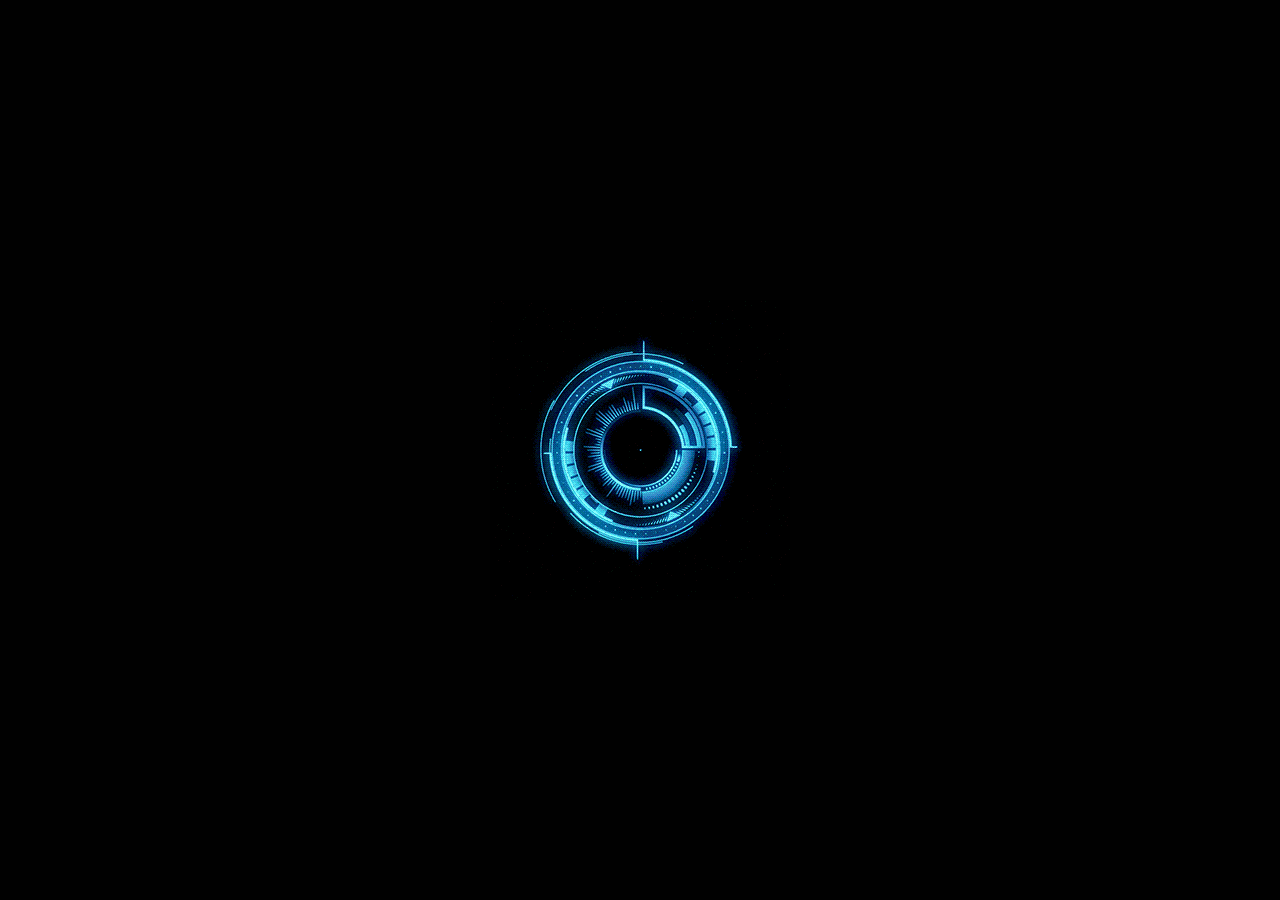
<file: avenger.html>
<!DOCTYPE html>
<html lang="en">
<head>
  <meta charset="UTF-8">
  <meta name="viewport" content="width=device-width, initial-scale=1.0">
  <meta http-equiv="X-UA-Compatible" content="ie=edge">
  <title>Avenger</title>
  <link rel="icon" href="images/dlf.pt-avenger-png-1635325.png"/>
  <link rel="stylesheet" href="avenger.css">
  <link rel="stylesheet" href="https://cdnjs.cloudflare.com/ajax/libs/font-awesome/6.2.1/css/all.min.css">
</head>
<body onload="myFunction()">
    <div id="loading">
        <img src="images/Mr3W.gif" alt="" id="loadimg">  
       </div>
 <a href="index.html">
    <i class="fa-solid fa-house-user fa-2x"></i>
 </a>
<section id="slider">
  <input type="radio" name="slider" id="s1" checked>
  <input type="radio" name="slider" id="s2">
  <input type="radio" name="slider" id="s3">
  <input type="radio" name="slider" id="s4">
  <input type="radio" name="slider" id="s5">
  <input type="radio" name="slider" id="s6">

  <label for="s1" id="slide1"><img src="images/WallpaperDog-20430515.jpg" alt=""></label>
  <label for="s2" id="slide2"><img src="images/azmathulla-shaik-K5TfhhrNs20-unsplash.jpg" alt=""></label>
  <label for="s3" id="slide3"><img src="images/mulyadi-BSan_z2go3A-unsplash.jpg" alt=""></label>
  <label for="s4" id="slide4"><img src="images/mulyadi-MO7HNbW1Mew-unsplash.jpg" alt=""></label>
  <label for="s5" id="slide5"><img src="images/anirudh-3esjG-nlgyk-unsplash.jpg" alt=""></label>
  <label for="s6" id="slide5"><img src="images/WallpaperDog-20430541 (1).jpg" alt=""></label>
</section>
<script>
    var preloader = document.getElementById("loading");
    function myFunction(){
      setTimeout(() =>{
        preloader.style.display = 'none';
       },2800);
    };
  </script>
</body>
</html>
</file>
<file: avenger.css>
body {
    margin: 0;
    background-image:radial-gradient(circle,white,black);
    /* background-size: cover;
    background-repeat: no-repeat; */
    /* user-select: none; */
    font-family: sans-serif;
    overflow-y: hidden;
  }
  
  
  #slider {
    position: relative;
    width: 50%;
    height: 32vw;
    margin: 150px auto;
    font-family: 'Helvetica Neue', sans-serif;
    perspective: 1400px;
    transform-style: preserve-3d;
  }
  
  input[type=radio] {
    position: relative;
    top: 108%;
    left: 50%;
    width: 18px;
    height: 18px;
    margin: 0 15px 0 0;
    opacity: 0.4;
    transform: translateX(-83px);
    cursor: pointer;
  }
  
  
  input[type=radio]:nth-child(6) {
    margin-right: 0px;
  }
  
  input[type=radio]:checked {
    opacity: 1;
  }
  
  
  
  #slider label,
  #slider label img {
    position: absolute;
    width: 100%;
    height: 100%;
    left: 0;
    top: 0;
    color: white;
    font-size: 70px;
    font-weight: bold;
    border-radius: 3px;
    cursor: pointer;
    display: flex;
    align-items: center;
    justify-content: center;
    transition: transform 400ms ease;
  }
  
  
  
  /* Slider Functionality */
  
  /* Active Slide */
  #s1:checked ~ #slide1,
   #s2:checked ~ #slide2,
    #s3:checked ~ #slide3,
     #s4:checked ~ #slide4,
      #s5:checked ~ #slide5, 
      #s6:checked ~ #slide6{
    box-shadow: 0 13px 26px rgba(0,0,0, 0.3), 0 12px 6px rgba(0,0,0, 0.2);
    transform: translate3d(0%, 0, 0px);
  }
  
  /* Next Slide */
  #s1:checked ~ #slide2,
   #s2:checked ~ #slide3,
    #s3:checked ~ #slide4,
     #s4:checked ~ #slide5,
      #s5:checked ~ #slide5, 
      #s6:checked ~ #slide1{
    box-shadow: 0 6px 10px rgba(0,0,0, 0.3), 0 2px 2px rgba(0,0,0, 0.2);
    transform: translate3d(20%, 0, -100px);
  }
  
  
  /* Next to Next Slide */
  #s1:checked ~ #slide3,
   #s2:checked ~ #slide4,
    #s3:checked ~ #slide5,
     #s4:checked ~ #slide1,
      #s5:checked ~ #slide2,
      #s6:checked ~ #slide4 {
    box-shadow: 0 1px 4px rgba(0,0,0, 0.4);
    transform: translate3d(40%, 0, -250px);
  }
  
  /* Previous to Previous Slide */
  #s1:checked ~ #slide4,
   #s2:checked ~ #slide5,
    #s3:checked ~ #slide1,
     #s4:checked ~ #slide2,
      #s5:checked ~ #slide3,
      #s6:checked ~ #slide6 {
    box-shadow: 0 1px 4px rgba(0,0,0, 0.4);
    transform: translate3d(-40%, 0, -250px);
  }
  
  /* Previous Slide */
  #s1:checked ~ #slide5,
   #s2:checked ~ #slide1,
    #s3:checked ~ #slide2,
     #s4:checked ~ #slide3,
      #s5:checked ~ #slide4,
      #s6:checked ~ #slide2 {
    box-shadow: 0 6px 10px rgba(0,0,0, 0.3), 0 2px 2px rgba(0,0,0, 0.2);
    transform: translate3d(-20%, 0, -100px);
  }
i{
    margin-left: 1em;
    position: relative;
    top: 1em;
    filter: invert(100%) saturate(100%) grayscale(80%);
    transition: all 0.5s ease-in-out;
}
i:hover{
    transform: scale(1.5);
}

#loading{
	position: fixed;
	width: 100%;
	height: 100vh;
	background: #010101
	 no-repeat center ;	
	z-index: 99999;
}
/* #loadimg{
    position: relative;
    top: 20px;
} */
#loading{
    display: flex;
    justify-content: center;
    align-items: center;
  
}
</file>
